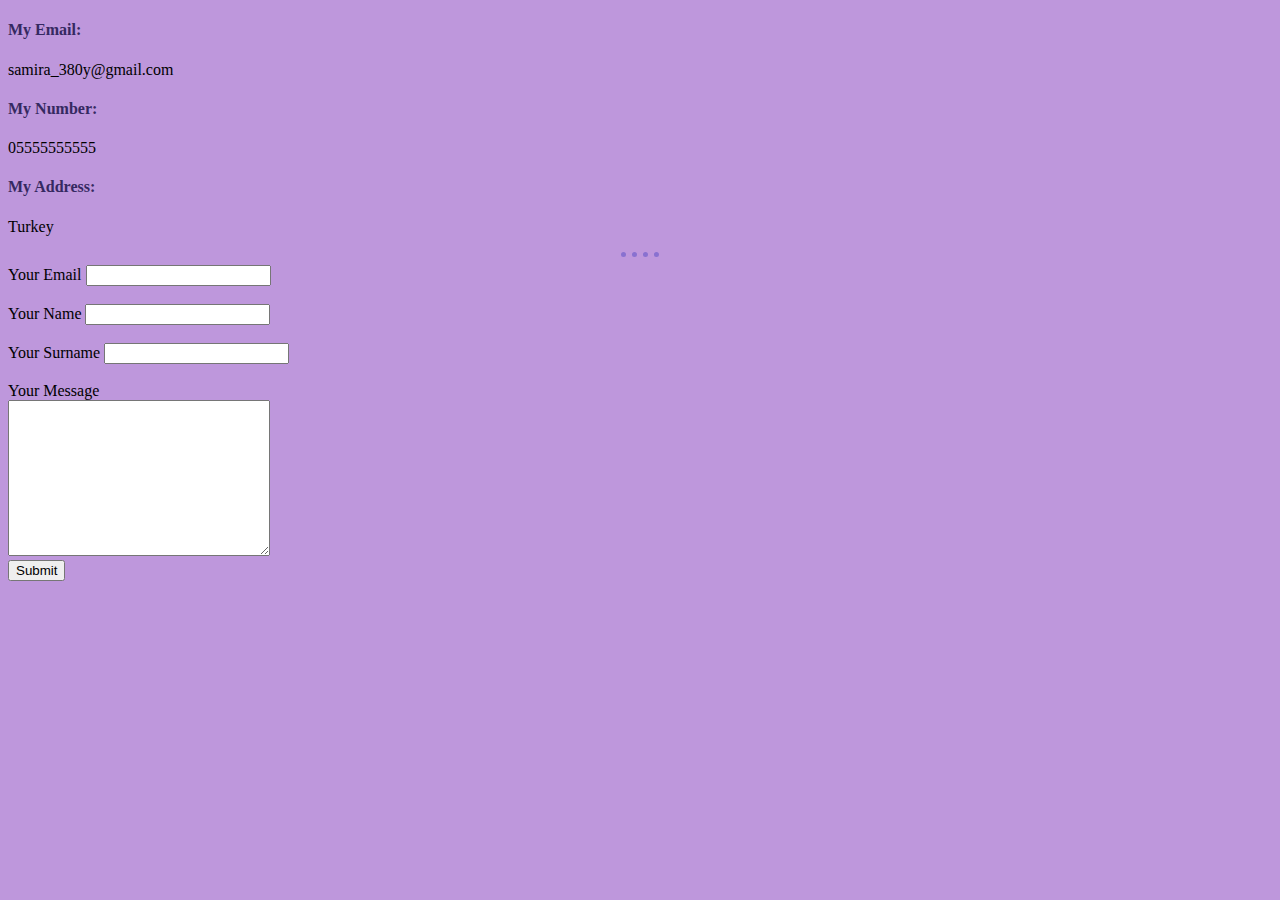
<file: web develop/contact.html>
<!DOCTYPE html>
<html lang="en" dir="ltr">

<head>
  <meta charset="utf-8">
  <title>Contact Me</title>
  <link rel="stylesheet" href="css/styles.css">

</head>

<body >
  <p>
  <h4>My Email:</h4> samira_380y@gmail.com
  </p>
  <p>
  <h4> My Number:</h4>05555555555
  </p>
  <p>
  <h4>My Address:</h4> Turkey
  </p>
  <hr />
  <form class="" action=mailto:samira380y@gmail.com method="post" enctype="text/plain">
    <lable for="email">Your Email
    </lable>
    <input type="email" name="Email" value="">
    <br /><br />
    <lable for="name">
      Your Name
    </lable>
    <input type="text" name="Name" value="">
    <br /><br />
    <lable for="Surname">
      Your Surname
    </lable>
    <input type="text" name="Surname" value="" />
    <br /><br />
    <lable for="Message">
      Your Message
    </lable><br />
    <textarea name="Message" rows="10" cols="30"></textarea><br />
    <input type="submit" name="" />
  </form>

</body>

</html>
</file>
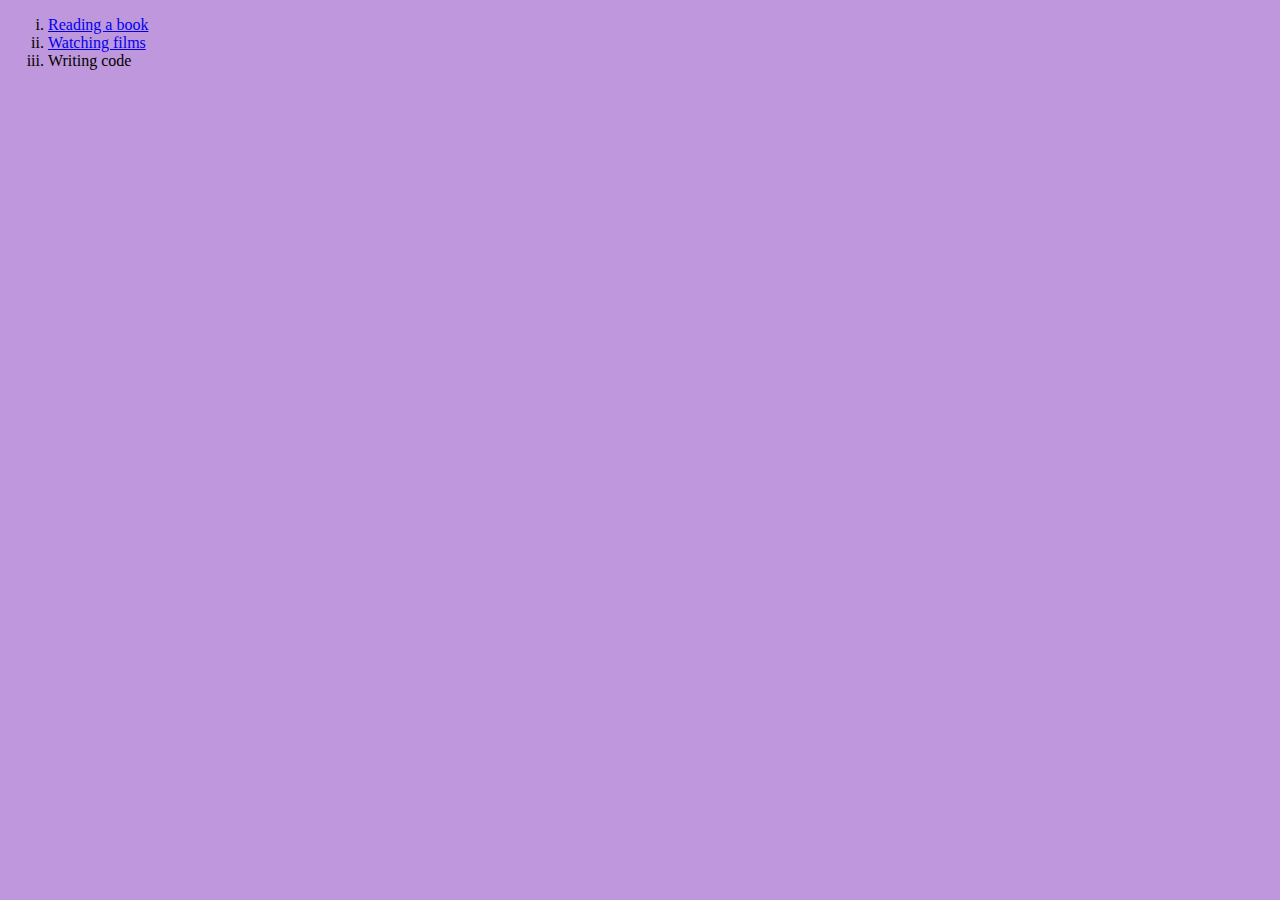
<file: web develop/hobies.html>
<!DOCTYPE html>
<html lang="en" dir="ltr">
  <head>
    <meta charset="utf-8">
    <title>My Hobies</title>
    <link rel="stylesheet" href="css/styles.css">

  </head>
  <body><ol type="i">
  <li>
  <a href="https://www.penguin.co.uk/articles/2022/05/100-must-read-classic-books"> Reading a book</a>
  </li>
  <li>
  <a href="https://www.townandcountrymag.com/leisure/arts-and-culture/g18753561/best-classic-movies/"> Watching films</a>
  </li>
  <li>
    Writing code
  </li>
  </ol>

  </body>
</html>
</file>
<file: web develop/css/styles.css>
body {
  background-color: #be97dc;}


hr {
  border-style: dotted none none none;
  width: 3%;
  border-color: #8971d0;
  border-width: 5px;
}

h1 {
  color: #4f1c4c;
  text-shadow: 1px 2px;
}

h3 {
  color: #352961;
}

h4 {
  color: #352961;

}
.clea:hover {background-color:#6b206a;}
</file>
